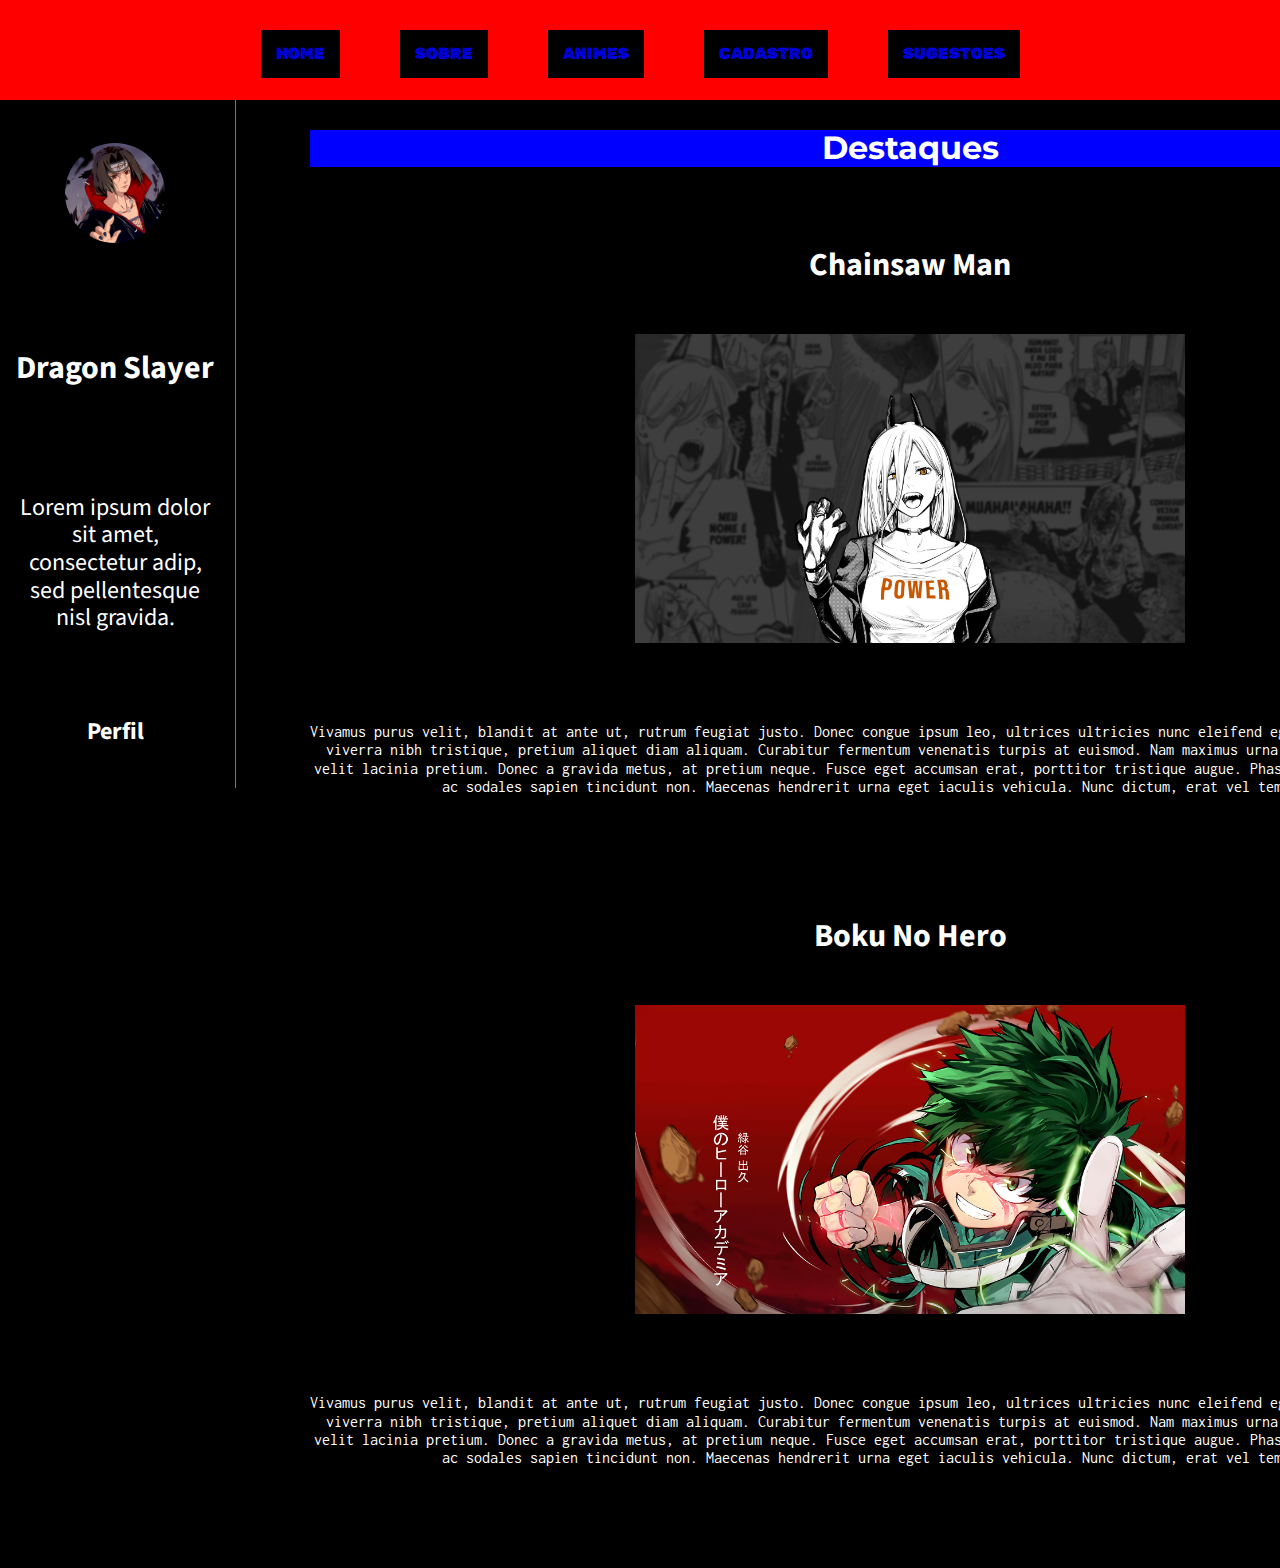
<file: index.html>
<!DOCTYPE html>
<html>
<head>
	<meta charset="utf-8">
	<meta name="viewport" content="width=device-width, initial-scale=1">
	<title>Anime On</title>
	<link rel="stylesheet" type="text/css" href="normalize.css">
	<link rel="stylesheet" type="text/css" href="estilo.css">
</head>
<body>
	<div id="content">
		<nav id="nav">
			<ul>
				<li><a href="index.html">Home</a></li>
				<li> <a href="#">sobre</a></li>
				<li><a href="animes.html">animes</a></li>
				<li> <a href="#">cadastro</a></li>
				<li><a href="#">sugestoes</a></li>
			</ul>
		</nav>

		<div id="aside">
		<img id="icon" src="img/icone.jpg">

		<h1>Dragon Slayer</h1>

		<p>
			 Lorem ipsum dolor sit amet, consectetur adip, sed pellentesque nisl gravida. 
		</p>

		<h2>Perfil</h2>
		</div>

		<main id="main1">
			<h1 id="destaque">Destaques</h1>

			<h1>Chainsaw Man</h1>

			<img class="imagens" src="img/power.jpeg">
			<p>
			Vivamus purus velit, blandit at ante ut, rutrum feugiat justo. Donec congue ipsum leo, ultrices ultricies nunc eleifend eget. Aliquam condimentum arcu viverra nibh tristique, pretium aliquet diam aliquam. Curabitur fermentum venenatis turpis at euismod. Nam maximus urna at velit lacinia prerna at velit lacinia pretium. Donec a gravida metus, at pretium neque. Fusce eget accumsan erat, porttitor tristique augue. Phasellus iaculis rutrum turpis, ac sodales sapien tincidunt non. Maecenas hendrerit urna eget iaculis vehicula. Nunc dictum, erat vel tempor bibendum

		</p>

		<h1>Boku No Hero</h1>

			<img class="imagens" src="img/boku_no_hero.png">
			<p>
			Vivamus purus velit, blandit at ante ut, rutrum feugiat justo. Donec congue ipsum leo, ultrices ultricies nunc eleifend eget. Aliquam condimentum arcu viverra nibh tristique, pretium aliquet diam aliquam. Curabitur fermentum venenatis turpis at euismod. Nam maximus urna at velit lacinia prerna at velit lacinia pretium. Donec a gravida metus, at pretium neque. Fusce eget accumsan erat, porttitor tristique augue. Phasellus iaculis rutrum turpis, ac sodales sapien tincidunt non. Maecenas hendrerit urna eget iaculis vehicula. Nunc dictum, erat vel tempor bibendum

		</p>
		</main>

		
	</div>



</body>
</html>
</file>
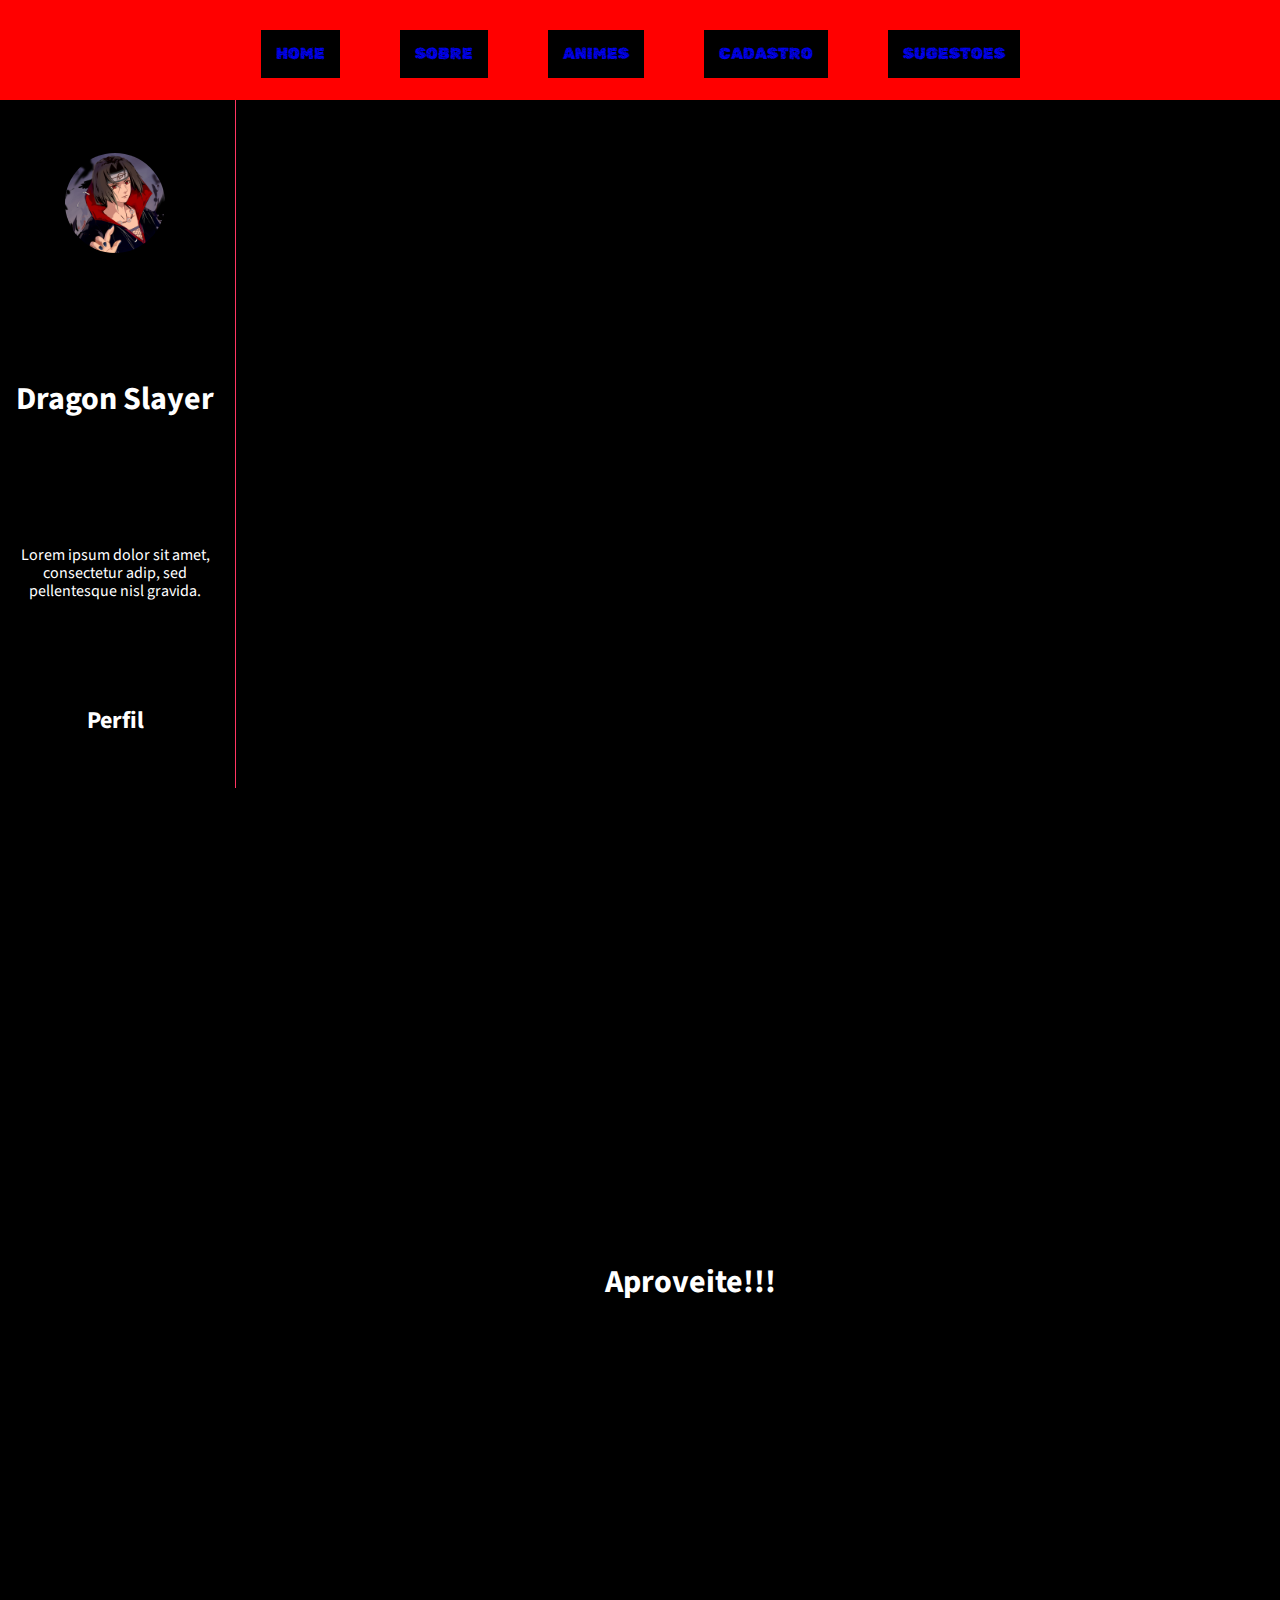
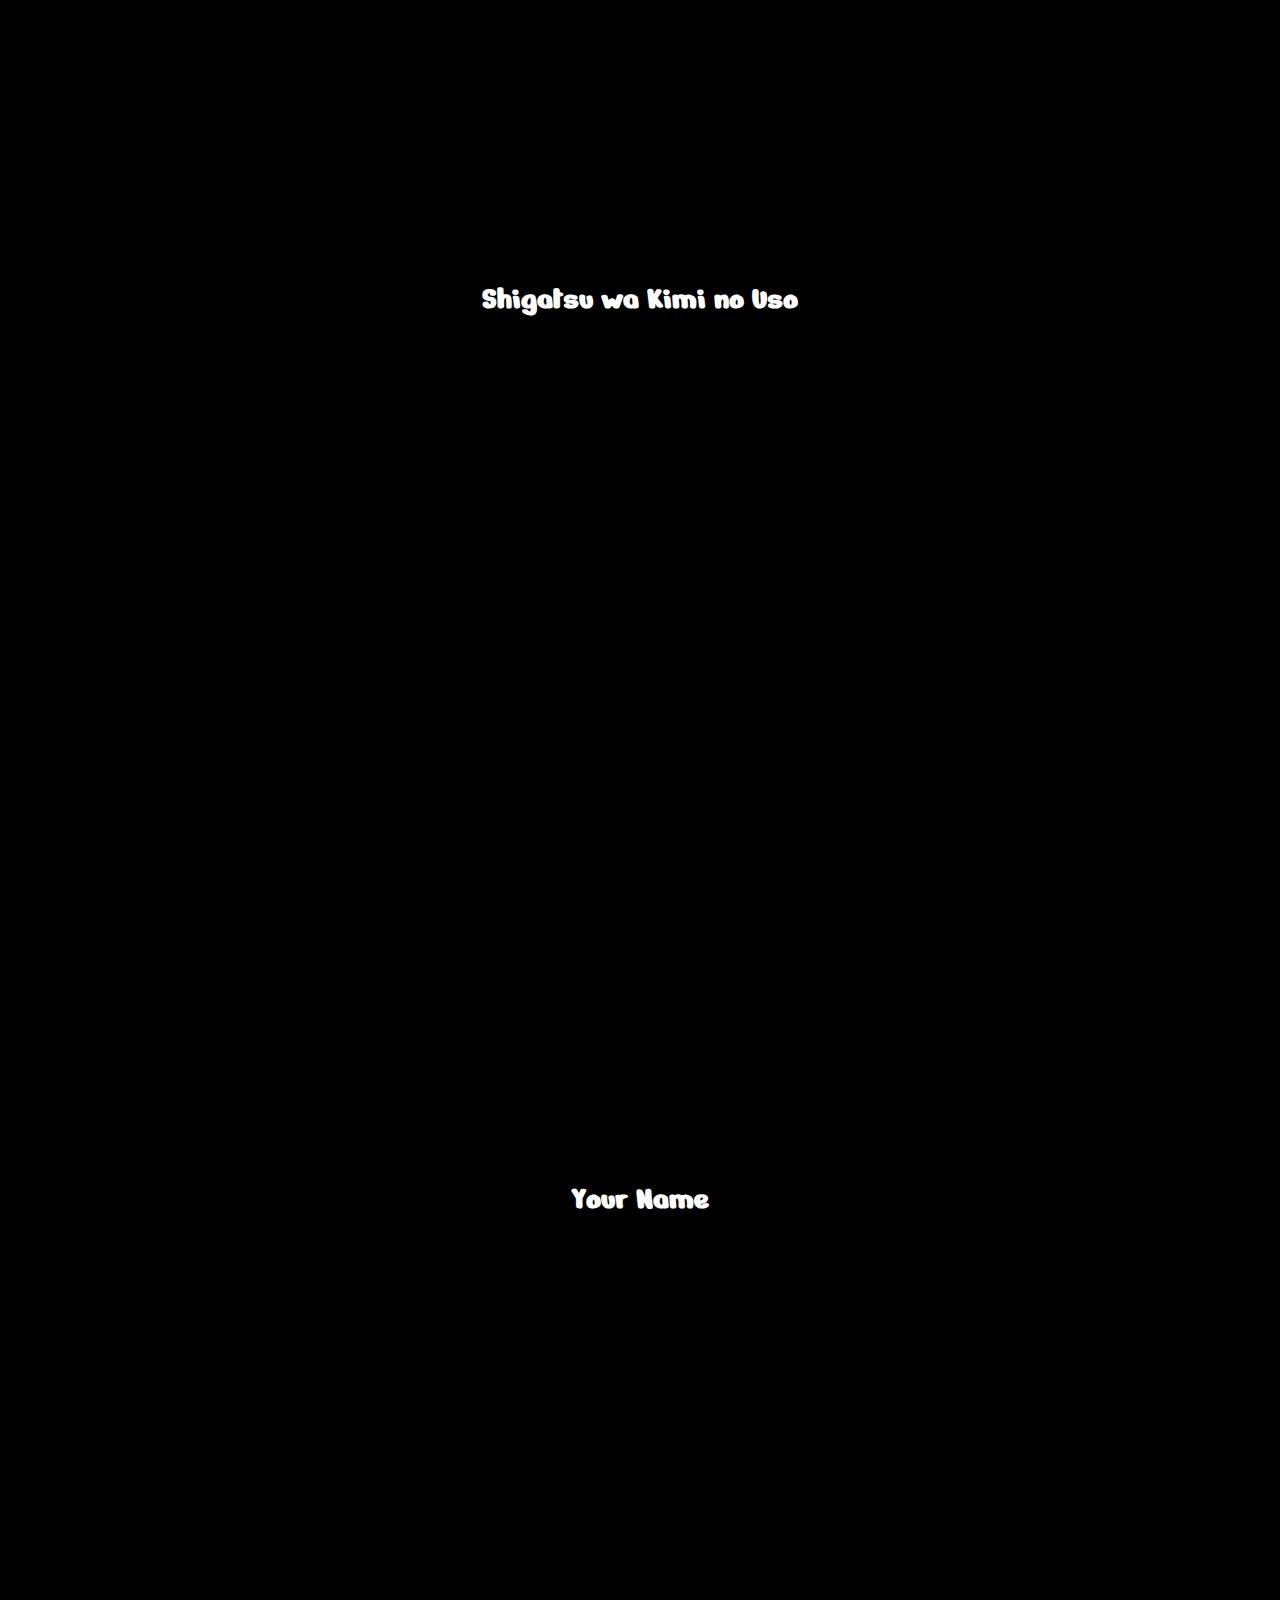
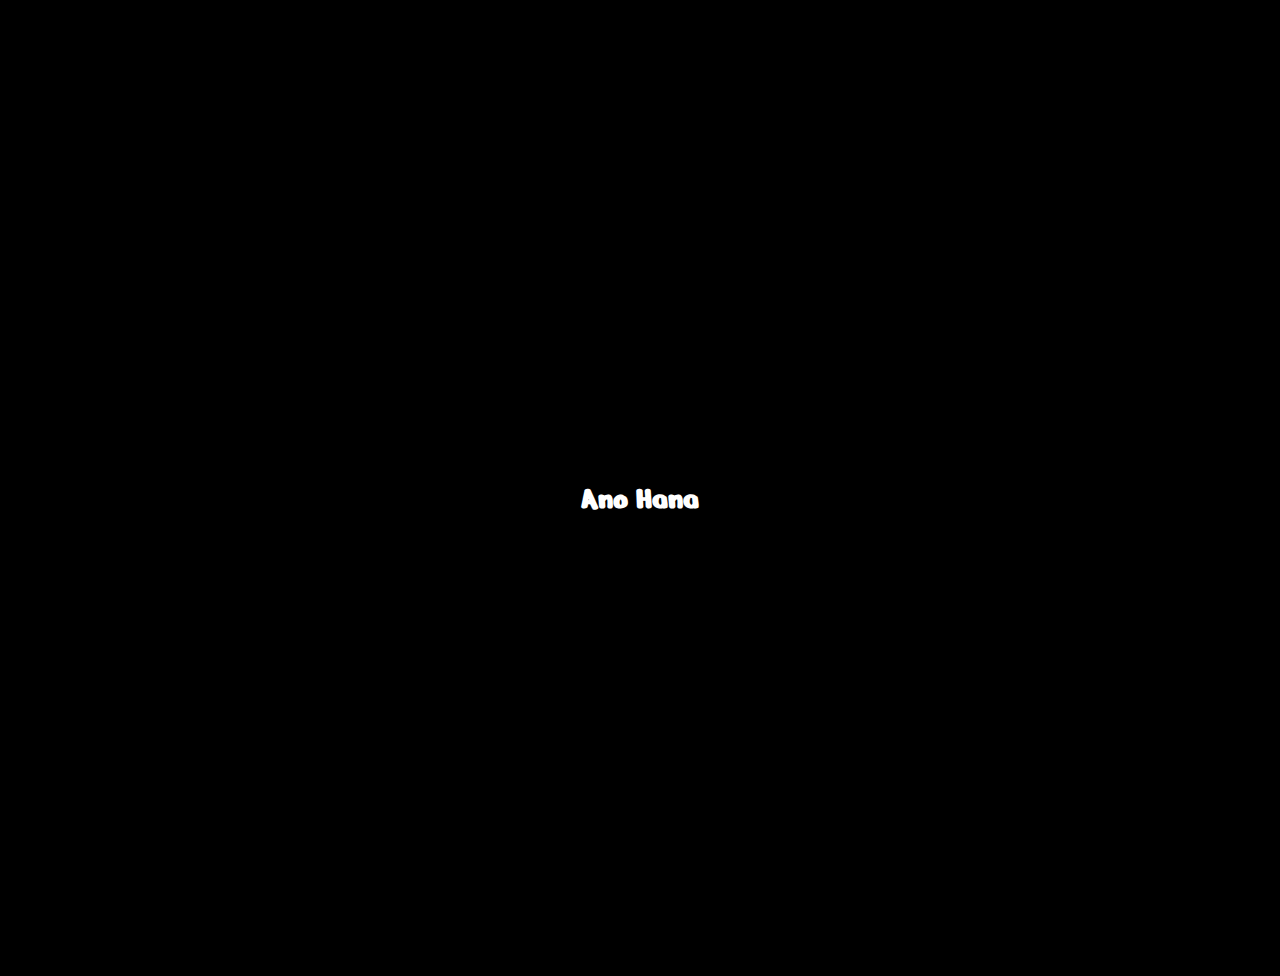
<file: animes.html>
<!DOCTYPE html>
<html>
<head>
	<meta charset="utf-8">
	<meta name="viewport" content="width=device-width, initial-scale=1">
	<title>Anime On</title>
	<link rel="stylesheet" type="text/css" href="normalize.css">
	<link rel="stylesheet" type="text/css" href="estilo.css">
</head>

<body>
	<div id="content">
		<nav class="pag2" id="nav2">
			<ul>
				<li><a href="index.html">Home</a></li>
				<li> <a href="#">sobre</a></li>
				<li><a href="animes.html">animes</a></li>
				<li> <a href="#">cadastro</a></li>
				<li><a href="#">sugestoes</a></li>
			</ul>
		</nav>

		<div class="pag2" id="aside2">
		<img id="icon" src="img/icone.jpg">

		<h1>Dragon Slayer</h1>

		<p>
			 Lorem ipsum dolor sit amet, consectetur adip, sed pellentesque nisl gravida. 
		</p>

		<h2>Perfil</h2>
		</div>

		<main id="main2">
			<h1>Aproveite!!!</h1>
		</main>

		<div class="paralax" id="paralax1">
			<h1>Shigatsu wa Kimi no Uso</h1>
		</div>

		<div class="paralax" id="paralax2">
			<h1>Your Name</h1>
		</div>

		<div class="paralax" id="paralax3">
			<h1>Ano Hana</h1>
		</div>

	</div>
</body>
</file>
<file: estilo.css>
@import url('https://fonts.googleapis.com/css2?family=Source+Sans+Pro:ital,wght@1,300&display=swap');
@import url('https://fonts.googleapis.com/css2?family=Rubik+Distressed&display=swap');
@import url('https://fonts.googleapis.com/css2?family=Montserrat:ital,wght@1,200&display=swap');
@import url('https://fonts.googleapis.com/css2?family=Inconsolata&display=swap');
@import url('https://fonts.googleapis.com/css2?family=Nerko+One&display=swap');


* {
	margin: 0;
	padding: 0;
	font-family: 'Source Sans Pro', sans-serif;
}

body {
	background-color: black;
}

#content {
	background-color: black;
}

#nav {
	height: 100px;
	display: inline-block;
	width: 100%;
	display: flex;
	justify-content: center;
	background-color: red;
	position: fixed;
}

#nav li {
	flex-wrap: center;
	text-transform: uppercase;
	float: left;
	list-style: none;
}

#nav li a {
	display: block;
	margin: 30px;
	padding: 15px;
	background-color: black;	
	text-decoration: none;
	font-family: 'Rubik Distressed', cursive;
}

#nav li a:hover {
	color: red;
}

/* depois do nav */

/* aside */

#aside {
	margin-top: 100px;
	position: fixed;
	float: left;
	width: 200px;
	padding-left: 15px;
	padding-right: 20px;
	background-color: black;
	height: 688px;
	display: flex;
	flex-direction: column;
	color: white;
	text-align: center;
	justify-content: space-around;
	border-right: 1px solid #FF3562;
}

#aside p {
	font-size: 1.5em;
}

#icon {
	display: block;
	margin: 0 auto;
	width: 100px;
	border-radius: 50px;
}

/* main right part */

main {
	width: 1200px;
	height: 688px;
	margin-left: 90px;
	float: left;
	color: white;
}

#main1 {
	margin-top: 100px;
	margin-left: 310px;
}


#destaque {
	background: blue;
	margin-top: 30px;
	font-family: 'Montserrat', sans-serif;
	text-align: center;
	margin-bottom: 80px;
}

main h1 {
	text-align: center;
	margin-bottom: 50px;
}

.imagens {
	width: 550px;
	display: block;
	margin: 0 auto;
}

main p {
	margin-top: 80px;
	text-align: center;
	font-family: 'Inconsolata', monospace;
	padding-bottom: 100px;
}

/* animes */

#enjoy {

}

.pag2 {
	position: relative;
}

#nav2 {
	height: 100px;
	display: inline-block;
	width: 100%;
	display: flex;
	justify-content: center;
	background-color: red;
}

#nav2 li {
	flex-wrap: center;
	text-transform: uppercase;
	float: left;
	list-style: none;
}

#nav2 li a {
	display: block;
	margin: 30px;
	padding: 15px;
	background-color: black;	
	text-decoration: none;
	font-family: 'Rubik Distressed', cursive;
}

#nav2 li a:hover {
	color: red;
}

#aside2 {
	float: left;
	width: 200px;
	padding-left: 15px;
	padding-right: 20px;
	background-color: black;
	height: 688px;
	display: flex;
	flex-direction: column;
	color: white;
	text-align: center;
	justify-content: space-around;
	border-right: 1px solid #FF3562;
}

#main2 {
	justify-content: center;
	align-content: center;
	align-items: center;
}

#main2 h1 {
	display: block;
	margin: auto auto;
	margin-top: 300px;
}

.paralax {
	background-attachment: fixed;
	background-position: center;
	text-align: center;
	clear: both;
	width: 100vw;
	height: 100vh;
	color: white;
	background-size: cover;
	margin: 0;
	padding: 0;
}

#paralax1 {
	background-image: url(img/uso.jpg);
}

.paralax h1 {
	margin: 0;
	padding: 0;
	position: relative;
	top: 45vh;
	font-family: 'Nerko One', cursive;
}

#paralax2 {
	background-image: url(img/your_name.png);
}

#paralax3 {
	background-image: url(img/anohana.png);
}
</file>
